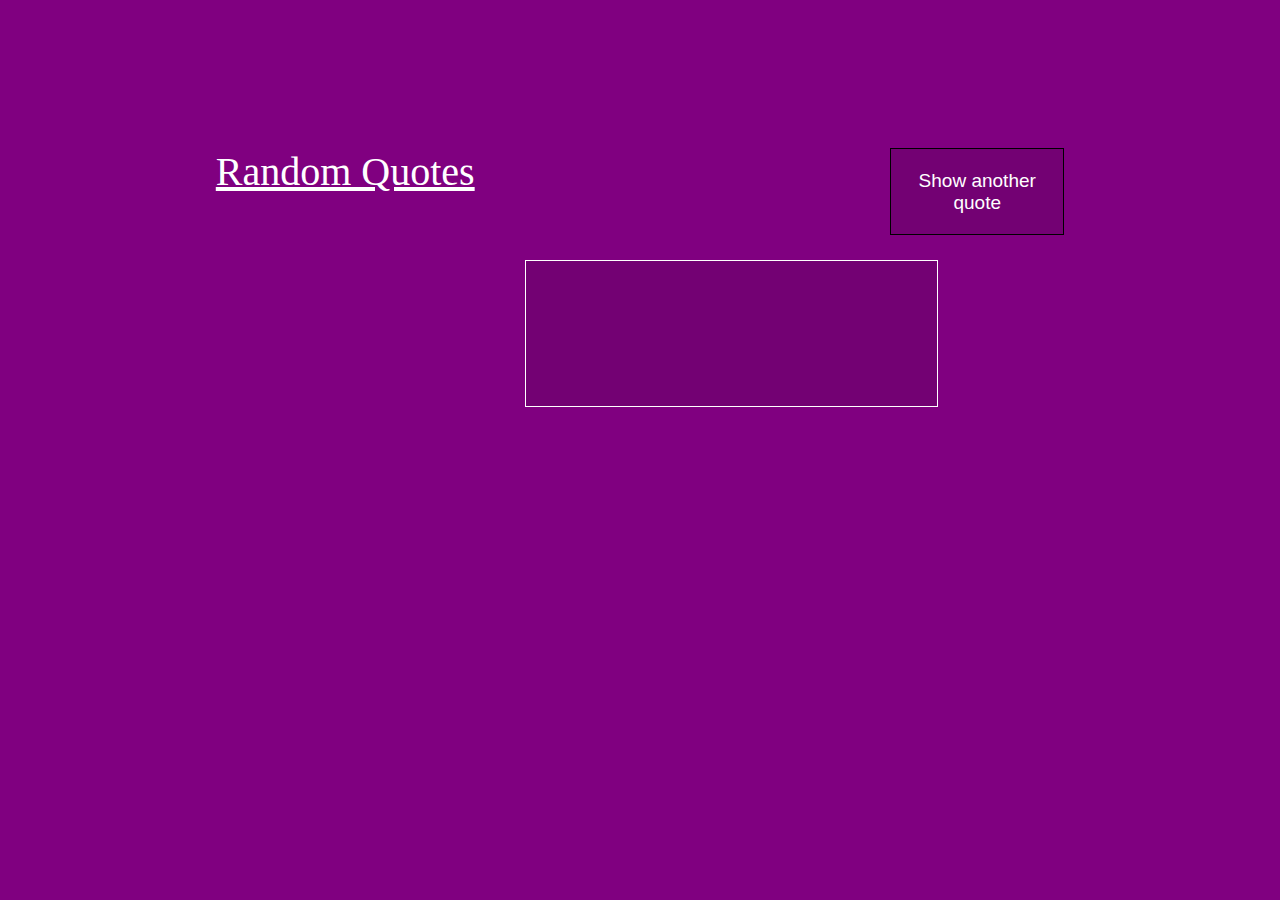
<file: Task 15/index.html>
<!DOCTYPE html>
<html lang="en">
<head>
  <meta charset="UTF-8">
  <meta name="viewport" content="width=device-width, initial-scale=1.0">
  <title>Random Quote </title>
  <link rel="stylesheet" href="style.css">
</head>
<body>
<div class="maindiv">
    <p class="para">Random Quotes</p>
<button onclick="fetchQuote()" class="btn">Show another quote</button>
</div>
<p id="quote"></p>

<script src="index.js"></script>

</body>
</html>
</file>
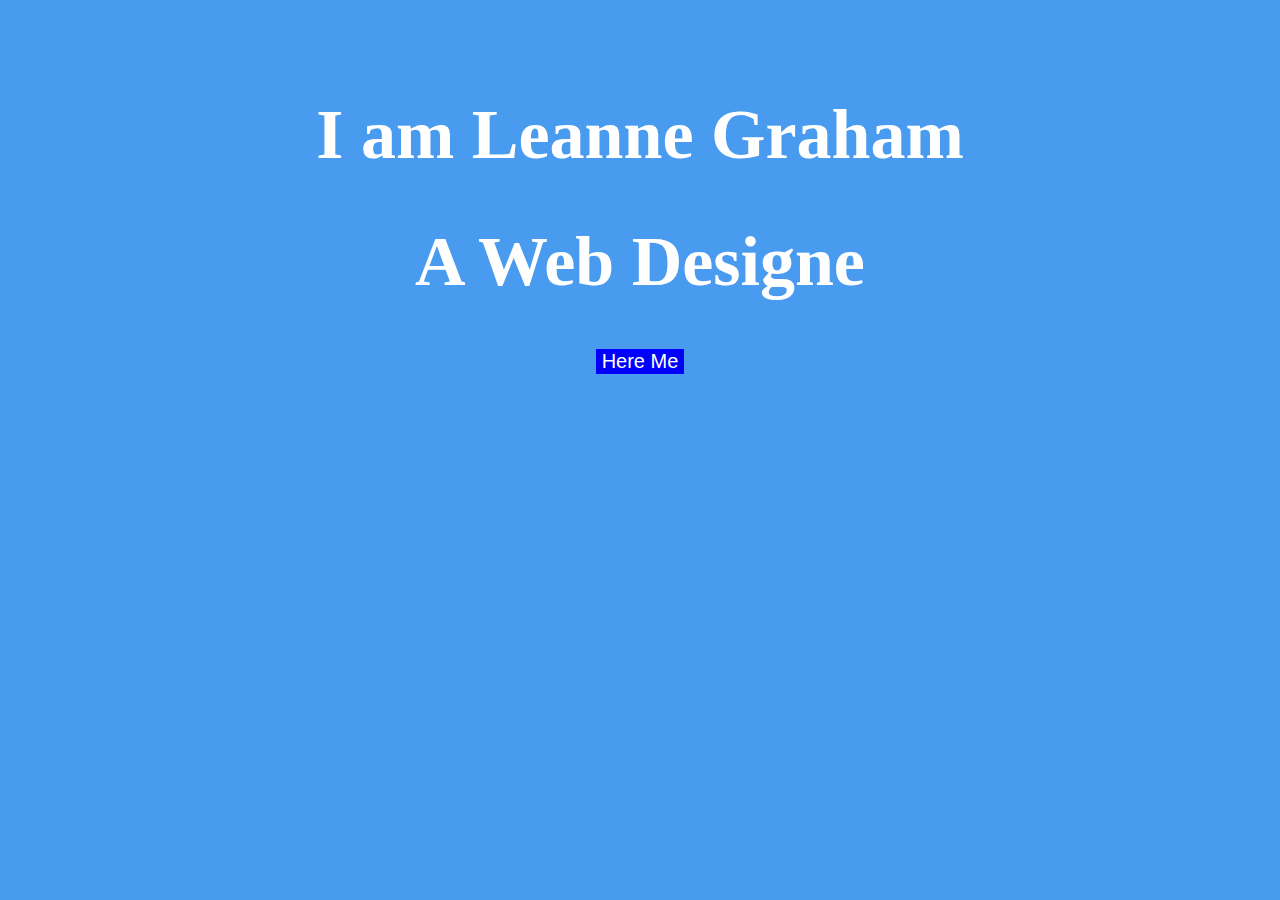
<file: Task10/index.html>
<!DOCTYPE html>
<html lang="en">
<head>
    <meta charset="UTF-8">
    <meta name="viewport" content="width=device-width, initial-scale=1.0">
    <title>Document</title>
    <script src="./index.js"></script>
    <link rel="stylesheet" href="style.css">
</head>
<body>
    <h1>I am Leanne Graham</h1>
    <h1>A Web Designe</h1>
    <button onclick="fetchUserData()" class="btn">Here Me</button>
    <p id="data"></p>

</body>
</html>
</file>
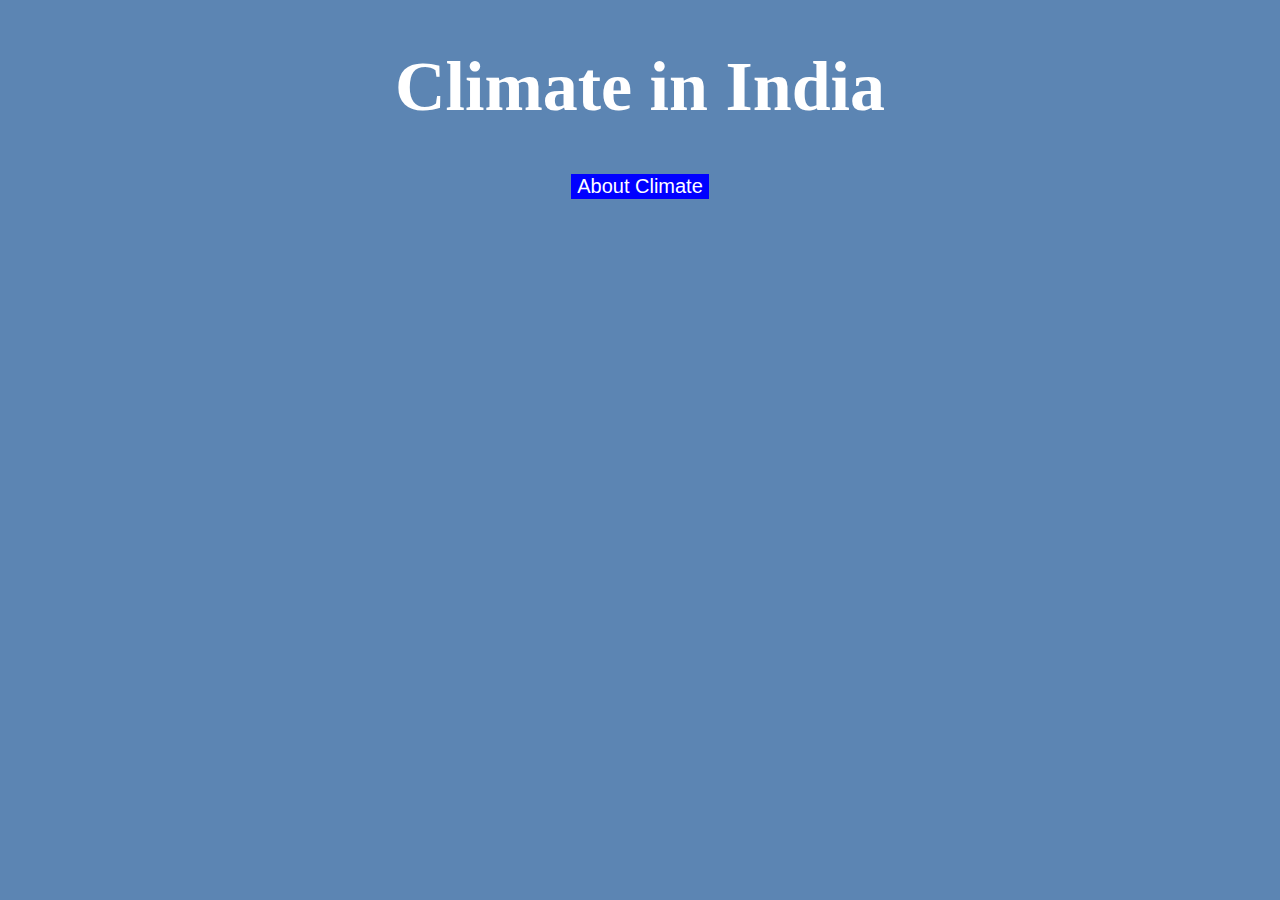
<file: Task11/index.html>
<!DOCTYPE html>
<html lang="en">
<head>
    <meta charset="UTF-8">
    <meta name="viewport" content="width=device-width, initial-scale=1.0">
    <title>Document</title>
    <script src="./index.js"></script>
    <link rel="stylesheet" href="style.css">
</head>
<body>
    <h1>Climate in India</h1>
  
    <button onclick="fetchData ()" class="btn">About Climate</button>
    <p id="data"></p>

</body>
</html>
</file>
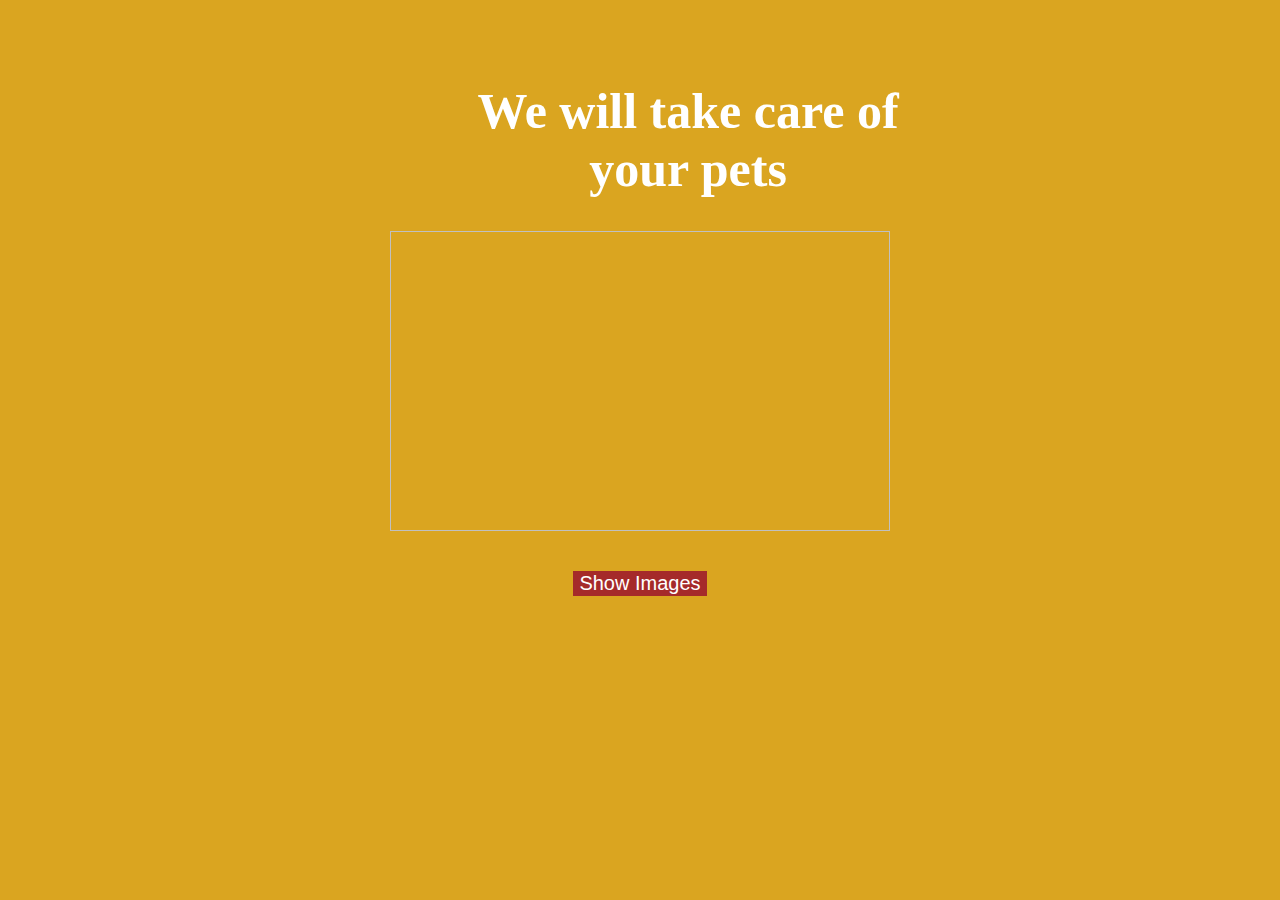
<file: Task12/index.html>
<!DOCTYPE html>
<html lang="en">
<head>
    <meta charset="UTF-8">
    <meta name="viewport" content="width=device-width, initial-scale=1.0">
    <title> Dog Image</title>
    <link rel="stylesheet" href="style.css">
</head>
<body>
    <h1>We will take care of your pets</h1>
    <img id="dogImage" width="500" height="300"><br> <br> <br>
    <button onclick="dogImage()" class="btn">Show Images</button>


    <script src="index.js"></script>
</body>
</html>
</file>
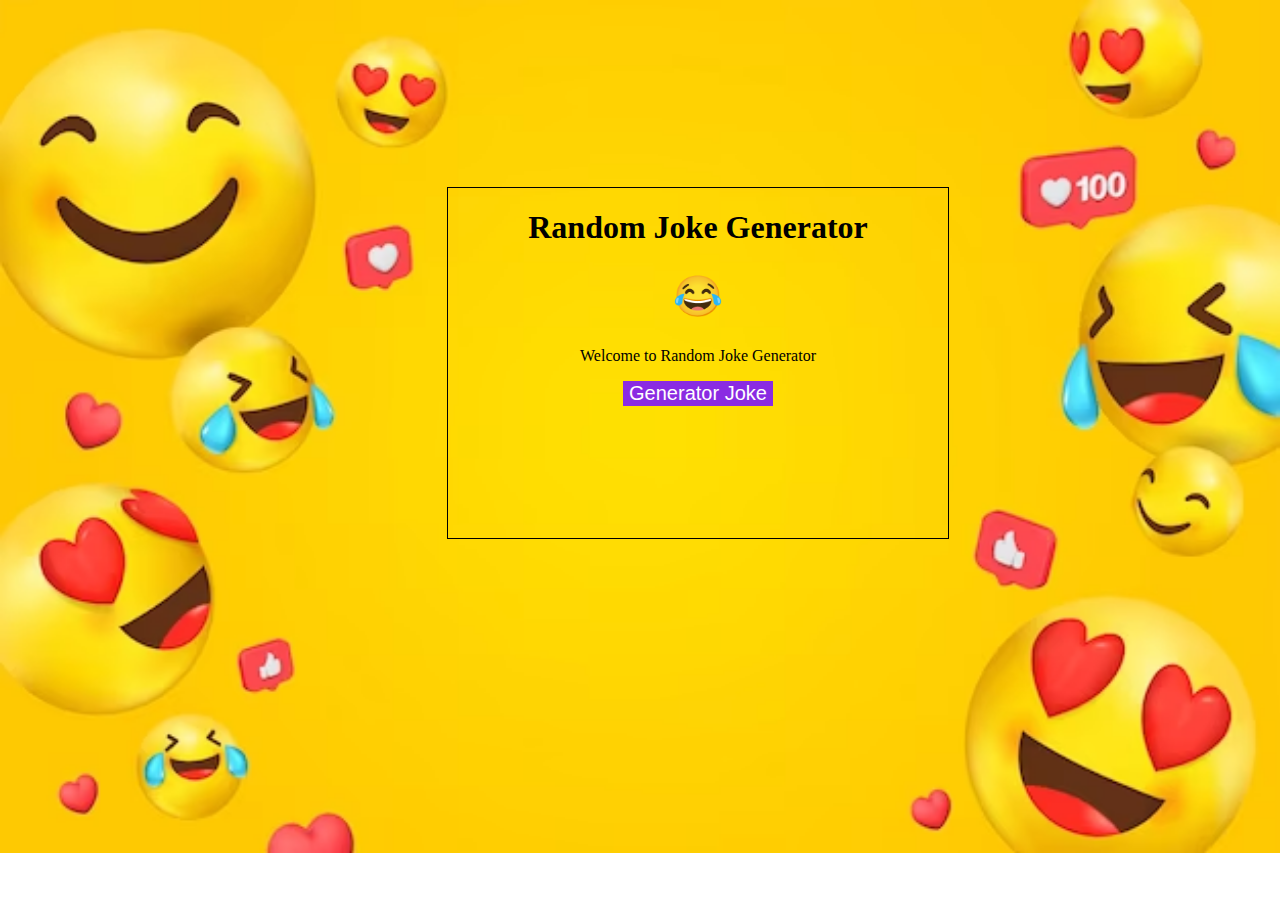
<file: Task13/index.html>
<!DOCTYPE html>
<html lang="en">
<head>
  <meta charset="UTF-8">
  <meta name="viewport" content="width=device-width, initial-scale=1.0">
  <title>Chuck Norris Joke</title>
  <link rel="stylesheet" href="style.css">
</head>
<body>

<div class="maindiv">
    <h1>Random Joke Generator</h1>
<p id="joke" ></p>
<h1 class="emoji">😂</h1>
<p>Welcome to Random Joke Generator</p>
<button onclick="getJoke()" class="btn">Generator Joke</button>

</div>
<script src="index.js"></script>

</body>
</html>
</file>
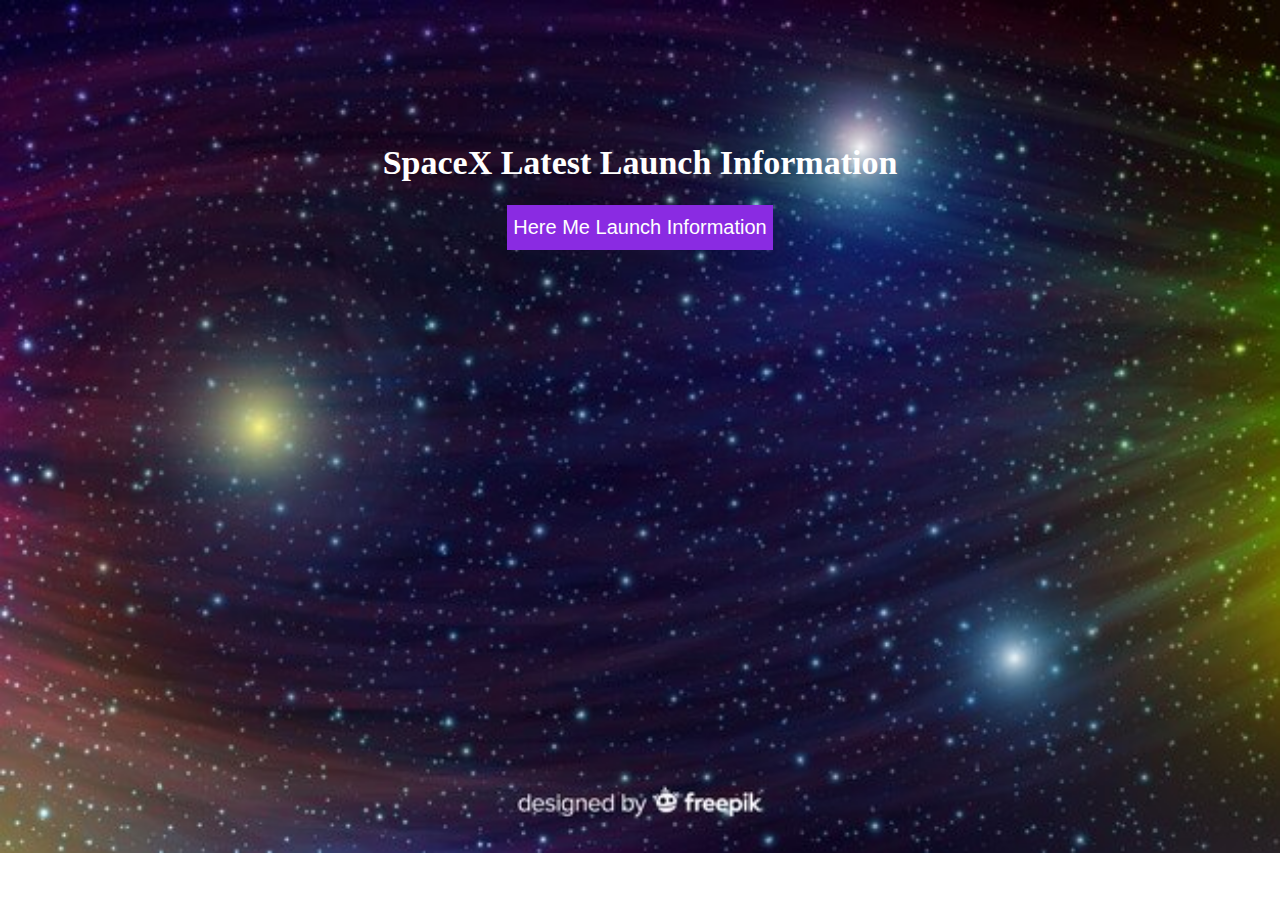
<file: Task14/index.html>
<!DOCTYPE html>
<html lang="en">
<head>
  <meta charset="UTF-8">
  <meta name="viewport" content="width=device-width, initial-scale=1.0">
  <title>SpaceX Latest Launch Information</title>
  <link rel="stylesheet" href="style.css">
</head>
<body>
  <h1>SpaceX Latest Launch Information</h1>
    <button onclick="fetchData()" class="btn">Here Me Launch Information</button>
    <p id="data"></p>
    <script src="index.js"></script>
</body>
</html>
</file>
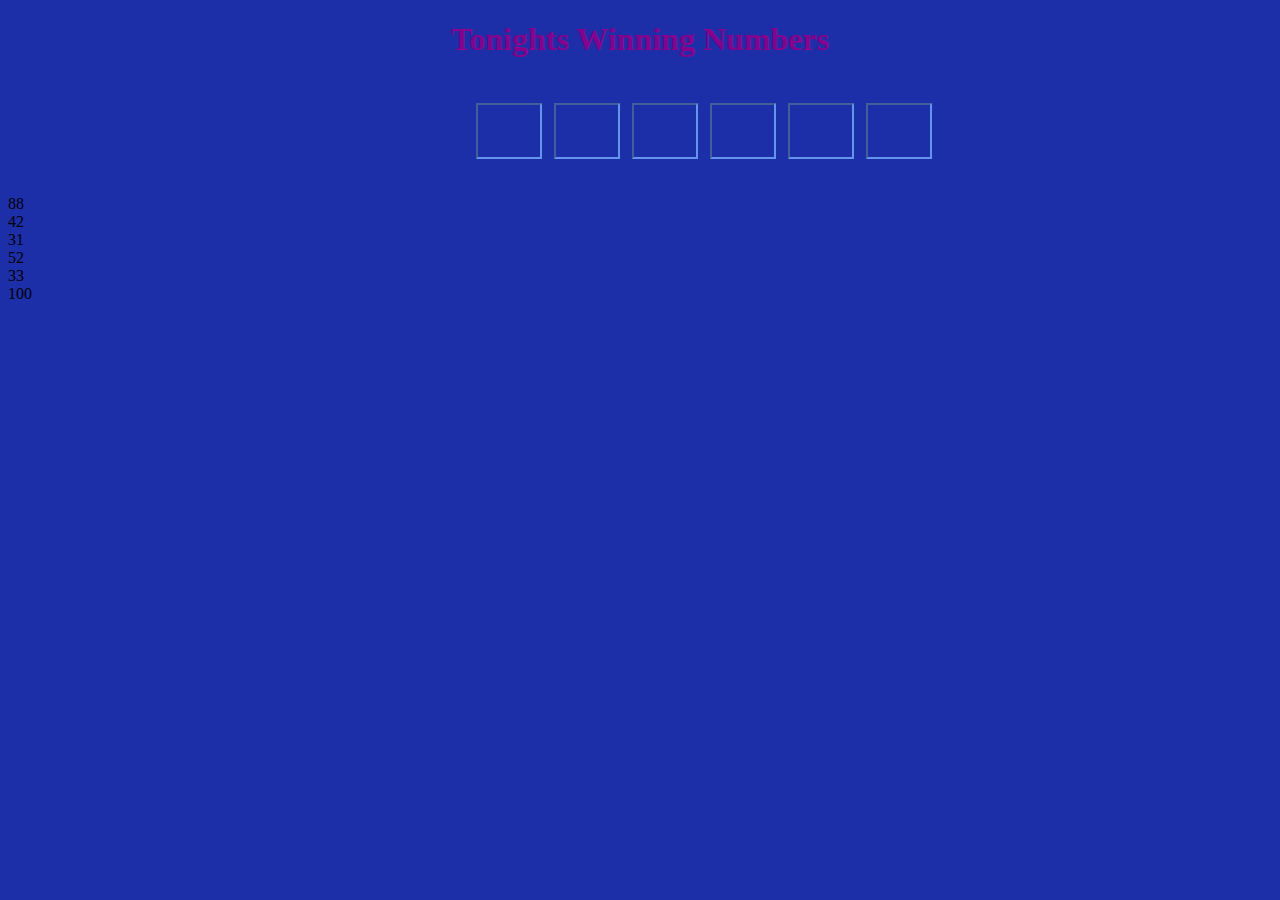
<file: Task3/index.html>
<!DOCTYPE html>
<html lang="en">
<head>
    <meta charset="UTF-8">
    <meta name="viewport" content="width=device-width, initial-scale=1.0">
    <title>Document</title>
    <link rel="stylesheet" href="style.css">
    <link href="https://emoji-css.afeld.me/emoji.css" rel="stylesheet">
</head>
<body>
    <h1>Tonights Winning Numbers</h1>
  <div class="number">
    <input type="text" class="box1" >&nbsp;&nbsp;
    <input type="text" class="box">&nbsp;&nbsp;
    <input type="text" class="box">&nbsp;&nbsp;
    <input type="text" class="box">&nbsp;&nbsp;
    <input type="text" class="box">&nbsp;&nbsp;
    <input type="text" class="box"><br><br><br>
  </div>
   <div class="image">
    <i class="em em-palm_tree" aria-role="presentation" aria-label="PALM TREE"></i>
    <i class="em em-moneybag" aria-role="presentation" aria-label="MONEY BAG"></i>
    <i class="em em-airplane" aria-role="presentation" aria-label="AIRPLANE"></i>
    <i class="em em-house_with_garden" aria-role="presentation" aria-label="HOUSE WITH GARDEN"></i>
   </div>
   <div id="winning-numbers"></div>
   <script src="index.js"></script> 
</body>
</html>
</file>
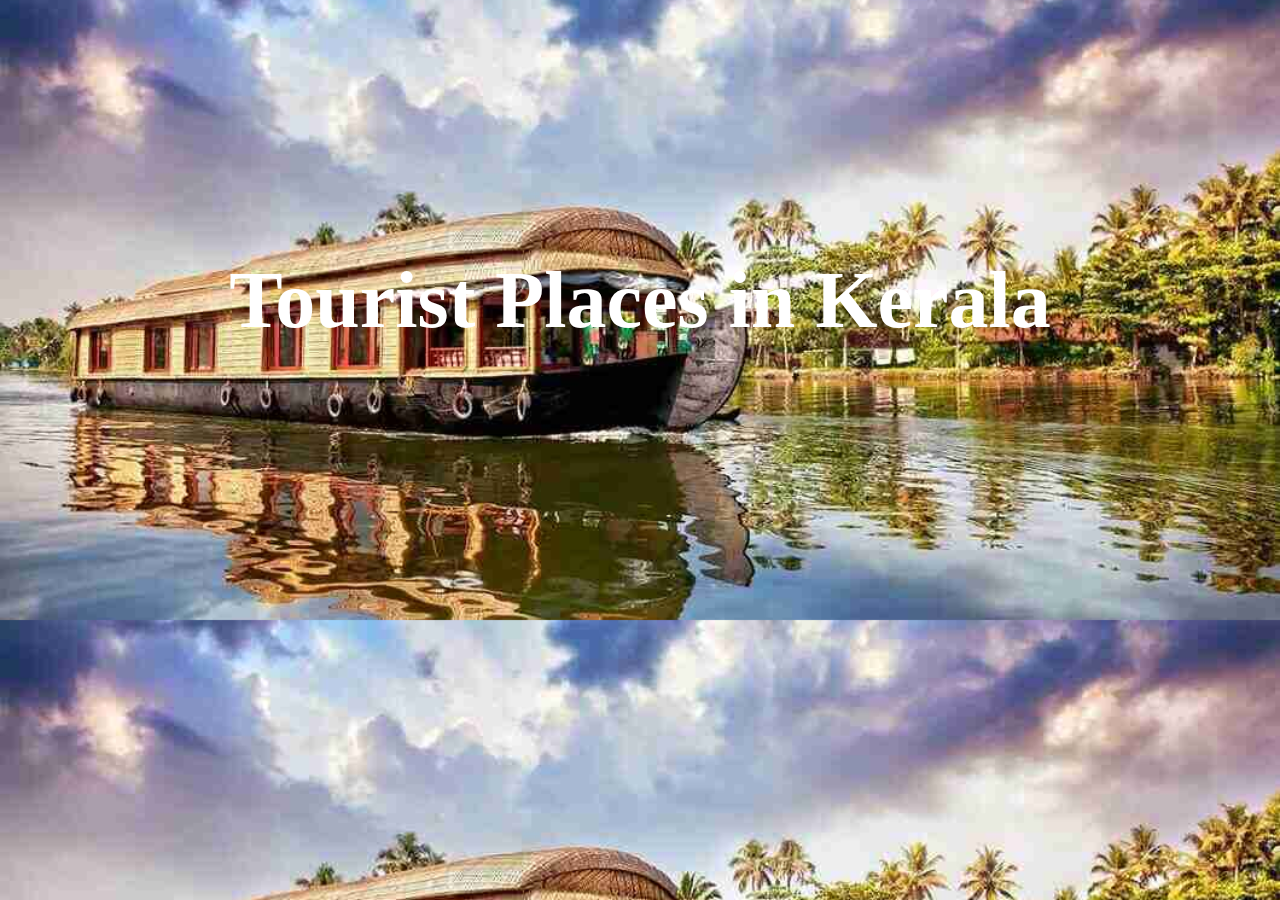
<file: Task5/index.html>
<!DOCTYPE html>
<html lang="en">
<head>
    <meta charset="UTF-8">
    <meta name="viewport" content="width=device-width, initial-scale=1.0">
    <title>Document</title>
    <link rel="stylesheet" href="style.css">
</head>
<body>
    <h1>Tourist Places in Kerala</h1>
    <script src="index.js"></script>
</body>
</html>
</file>
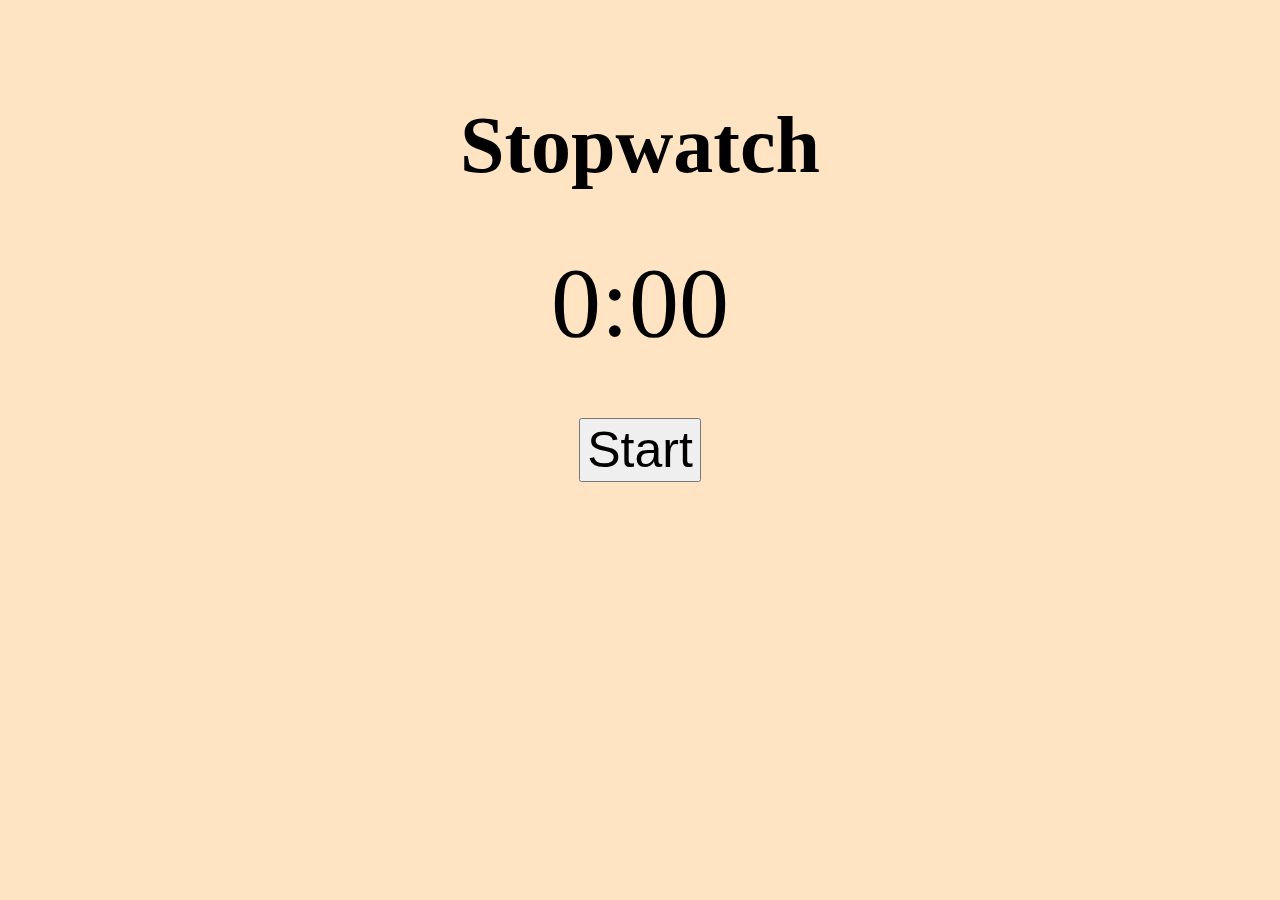
<file: Task6/index.html>
<!DOCTYPE html>
<html lang="en">
<head>
  <meta charset="UTF-8">
  <meta name="viewport" content="width=device-width, initial-scale=1.0">
  <title>Stopwatch</title>
  <link rel="stylesheet" href="style.css">
</head>
<body>
<div class="maindiv">
  <h1>Stopwatch</h1>
  <div id="stopwatch" class="clock">0:00</div><br>
<button onclick="startStopwatch()" class="btn">Start</button>
</div>
<script src="index.js"></script>
</body>
</html>
</file>
<file: Task 15/style.css>
body{
    background-color: #800080;
    text-align: center;
    padding-top: 100px;
}
#quote{
    border: 1px solid;
    background-color: #730173;
    height: 100px;
    width:411px;
    color: white;
    font-size: 25px;
   text-align: center;
   padding-top: 45px ;
   padding-top: 45px;
    margin-left: 517px;
}

.maindiv{
    display: flex;
    justify-content: space-around;
}
.btn{
    font-size: 19px;
    color: white;
    background-color:  #730173;
    border: 1px solid;
    border-color: black;
    width: 174px;
    height: -webkit-fill-available;
    margin-top: 40px;
}
.para{
color: white;
font-size: 40px;
text-decoration: underline;
}
</file>
<file: Task10/style.css>
body{
    text-align: center;
    background-color: #499bef;
    padding-top: 40px;
}
h1{
    font-size: 70px;
    color: white;
}

#data{
    font-size: 24px;
    color: white;
}
.btn{
    font-size: 20px;
    color: white;
    background-color:blue;
    border: none;
}
</file>
<file: Task11/style.css>
body{
    text-align: center;
    background-color: #5c85b3;
    /* padding-top: 10px; */
}
.btn{
    font-size: 20px;
    color: white;
    background-color:blue;
    border: none;
}
h1{
    font-size: 70px;
    color: white;
}
#data{
    font-size: 24px;
    color: white;
}
</file>
<file: Task12/style.css>
body{
    text-align: center;
  background-color: goldenrod;
    padding-top: 40px;
}
.btn{
    font-size: 20px;
    color: white;
    background-color:brown;
    border: none;
}

#dogImage{
    width:"500px" ;
    height:"400px";
}
.image{
    padding-left: 727px;
    margin-bottom: 187px;
}
h1{
    color:white;
    font-size: 50px;
    width: 500px;
    padding-left: 430px;
}
</file>
<file: Task13/style.css>
body{
    background-image: url(photo/emjoi.avif);
    background-repeat: no-repeat;
    background-size: cover;
  
}
.maindiv{
    border: 1px solid;
    width: 500px;
    text-align: center;
    height: 350px;
    margin-left: 439px;
    padding-left: 300;
    margin-top: 187px;
    
}
.emoji{
    font-size: 40px;
}
.btn{
    font-size: 20px;
    color: white;
    background-color:blueviolet;
    border: none;
}
#joke{
    color: crimson;
    font-size: 25px;
    font-style: oblique;
}
</file>
<file: Task14/style.css>
body{
    background-image: url(photo/galaxy-background_23-2148110030.jpg);
    background-repeat: no-repeat;
    background-size: cover;
    text-align: center;
    padding-top: 113px;
}
h1{
    color: white;
    font-size: 34px
}
#data{
    color: white;
    font-size: 40px;
   
}
.btn{
    font-size: 20px;
    color: white;
    background-color:blueviolet;
    border: none;
    height: 45px;
}
</file>
<file: Task3/style.css>
body{
    background-color: #1d2fa8;
}

h1{color: darkmagenta;
    font-family: 'MedievalSharp', cursive;
    text-align: center;
}
.box1{
    width: 58px;
    height: 50px;
    background-color: #1d2fa8;
    border-color: cornflowerblue;
    margin-left: 468px;
    margin-top: 23px;
    font-size: 40px;
}
.box{
    width: 58px;
    height: 50px;
    background-color: #1d2fa8;
    border-color: cornflowerblue;
    margin-top: 23px;
    font-size: 40px;
}

.image{
    margin-left: 604px;
    font-size: 27px;
}
</file>
<file: Task5/style.css>
body {
    margin: 0;
    padding: 0;
    height: 600px;
    display: flex;
    align-items: center;
    justify-content: center;
    background-size: cover;
    background-position: center;
}
h1{
    font-size: 80px;
    color: white;
}
</file>
<file: Task6/style.css>
body{
    background-color: bisque;
}
.btn{
    font-size: 50px;
}
.maindiv{
    font-size: 50px;
    text-align: center;
    margin-top: 100px;
}
.clock{
    font-size: 100px;
}
h1{
    font-size: 80px;
}
</file>
